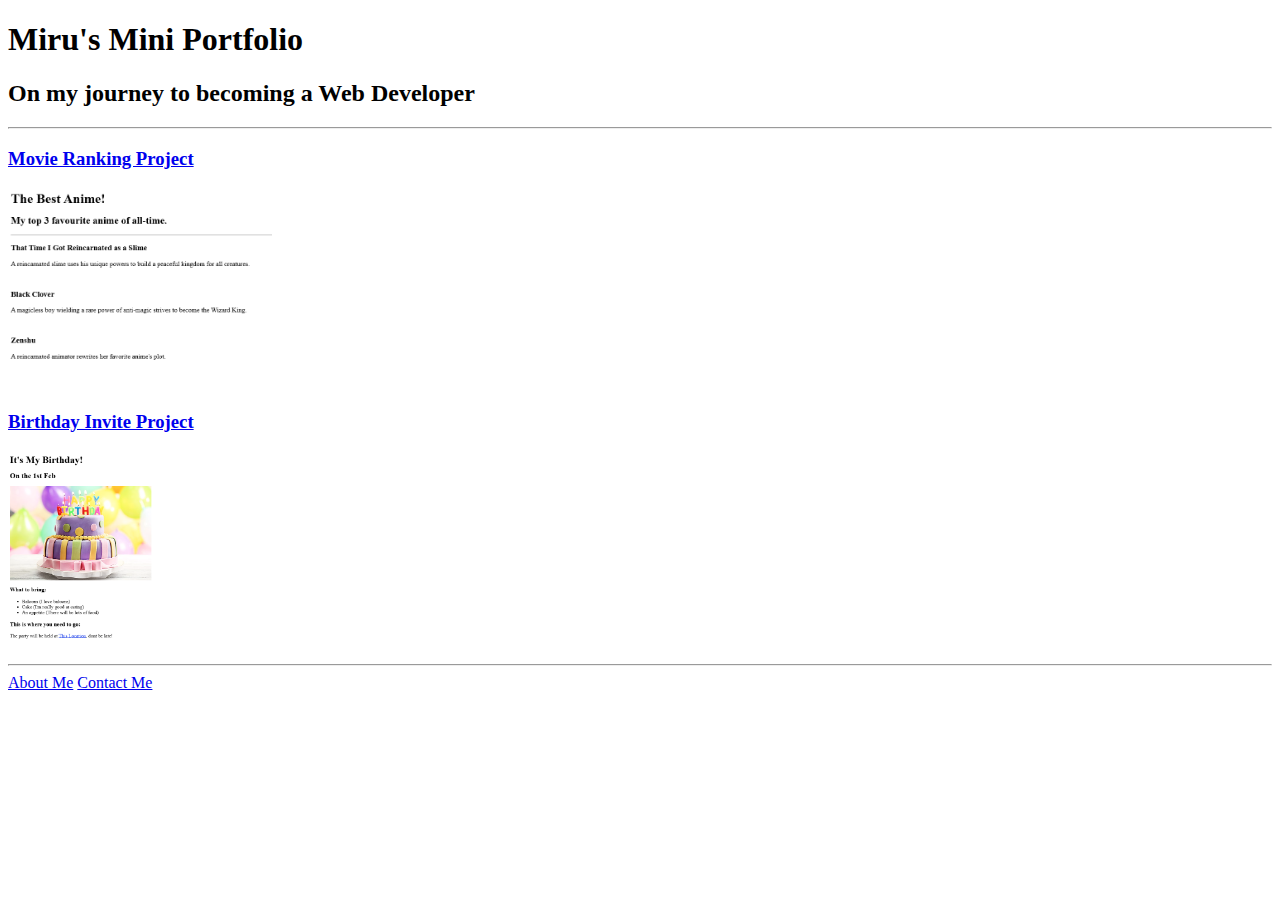
<file: 4.3 HTML Porfolio Project/index.html>
<!DOCTYPE html>
<html lang="en">
<head>
    <meta charset="UTF-8">
    <meta name="viewport" content="width=device-width, initial-scale=1.0">
    <title>My Mini Portfolio</title>
</head>
<body>
    <h1>Miru's Mini Portfolio</h1>
    <h2>On my journey to becoming a Web Developer</h2>
    <hr/>
    <h3><a href="./public/movie-ranking.html">Movie Ranking Project</a></h3>
    <img src="./assets/images/anime-ranking.png" height="200px"/>

    <h3><a href="./public/birthday-invite.html">Birthday Invite Project</a></h3>
    <img src="./assets/images/birthday-invite.png" height="200px"/>
    <hr/>
    <a href="./public/about.html">About Me</a>
    <a href="./public/contact.html">Contact Me</a>
</body>
</html>
</file>
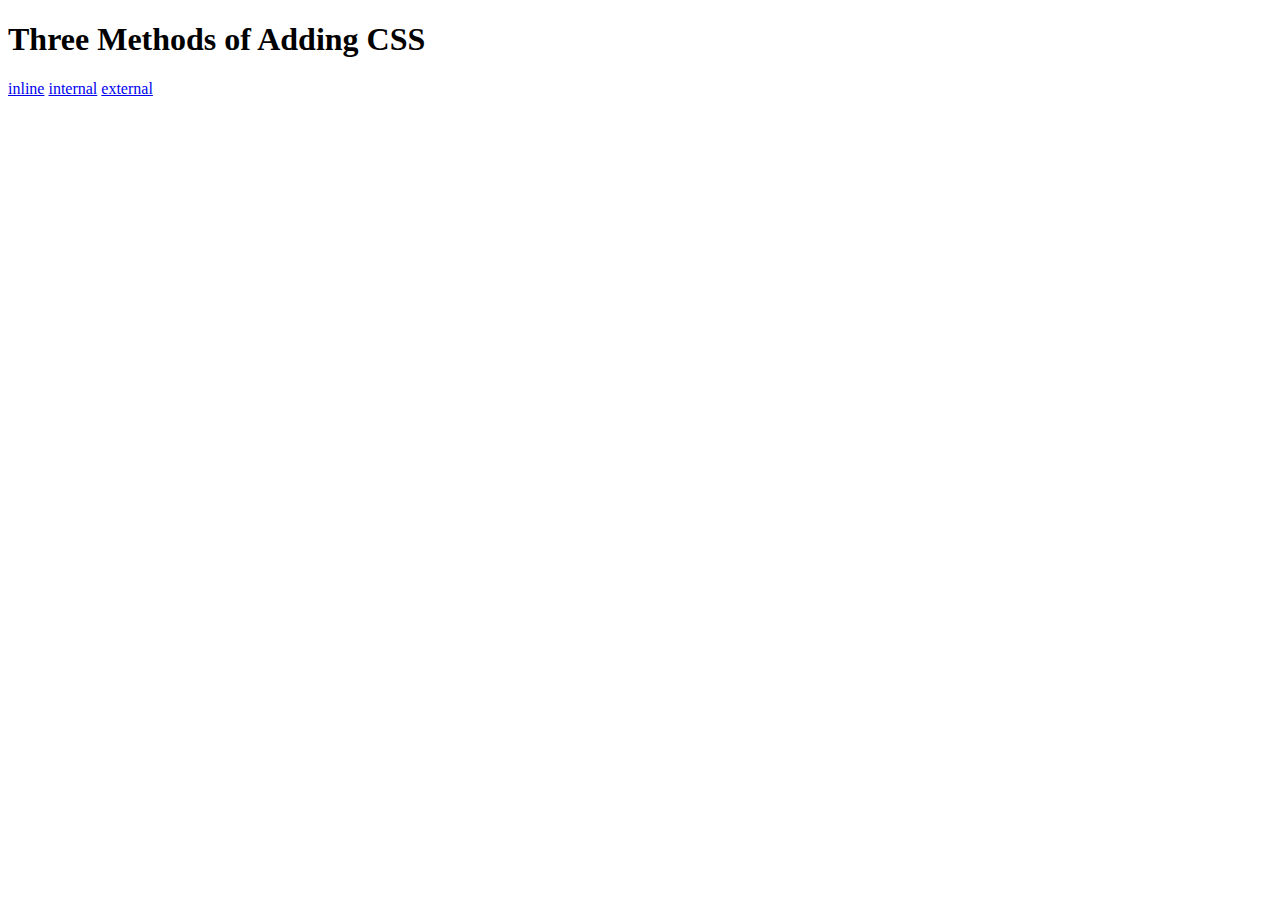
<file: 5.1. Adding CSS/index.html>
<!DOCTYPE html>
<html lang="en">

<head>
  <meta charset="UTF-8">
  <title>Adding CSS</title>
</head>

<body>
  <h1>Three Methods of Adding CSS</h1>
  <a href="./inline.html">inline</a>
  <a href="./internal.html">internal</a>
  <a href="./external.html">external</a>
</body>

</html>
</file>
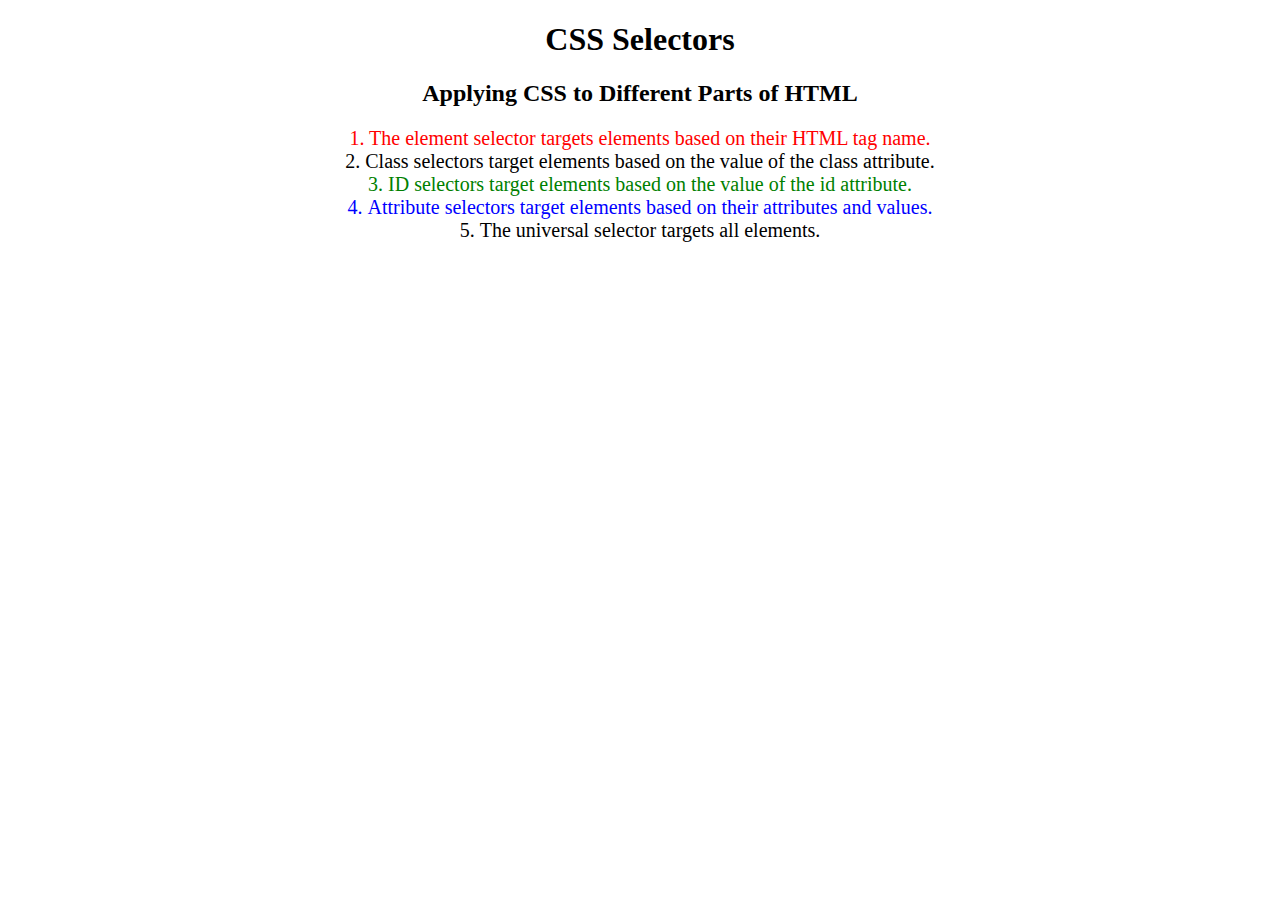
<file: 5.3 CSS Selectors/index.html>
<!DOCTYPE html>
<html lang="en">

<head>
  <meta charset="UTF-8">
  <title>CSS Selectors</title>
  <link rel="stylesheet" href="./style.css" />
</head>

<body>
  <h1>CSS Selectors</h1>
  <h2>Applying CSS to Different Parts of HTML</h2>
  <p class="note">1. The element selector targets elements based on their HTML tag name.</p>

  <ol>
    <li class="note" value="2">Class selectors target elements based on the value of the class attribute.</li>

    <li class="note" id="id-selector-demo" value="3">ID selectors target elements based on the value of the id
      attribute.</li>

    <li class="note" value="4">Attribute selectors target elements based on their attributes and values.</li>

    <li class="note" value="5">The universal selector targets all elements.</li>
  </ol>
</body>

</html>
</file>
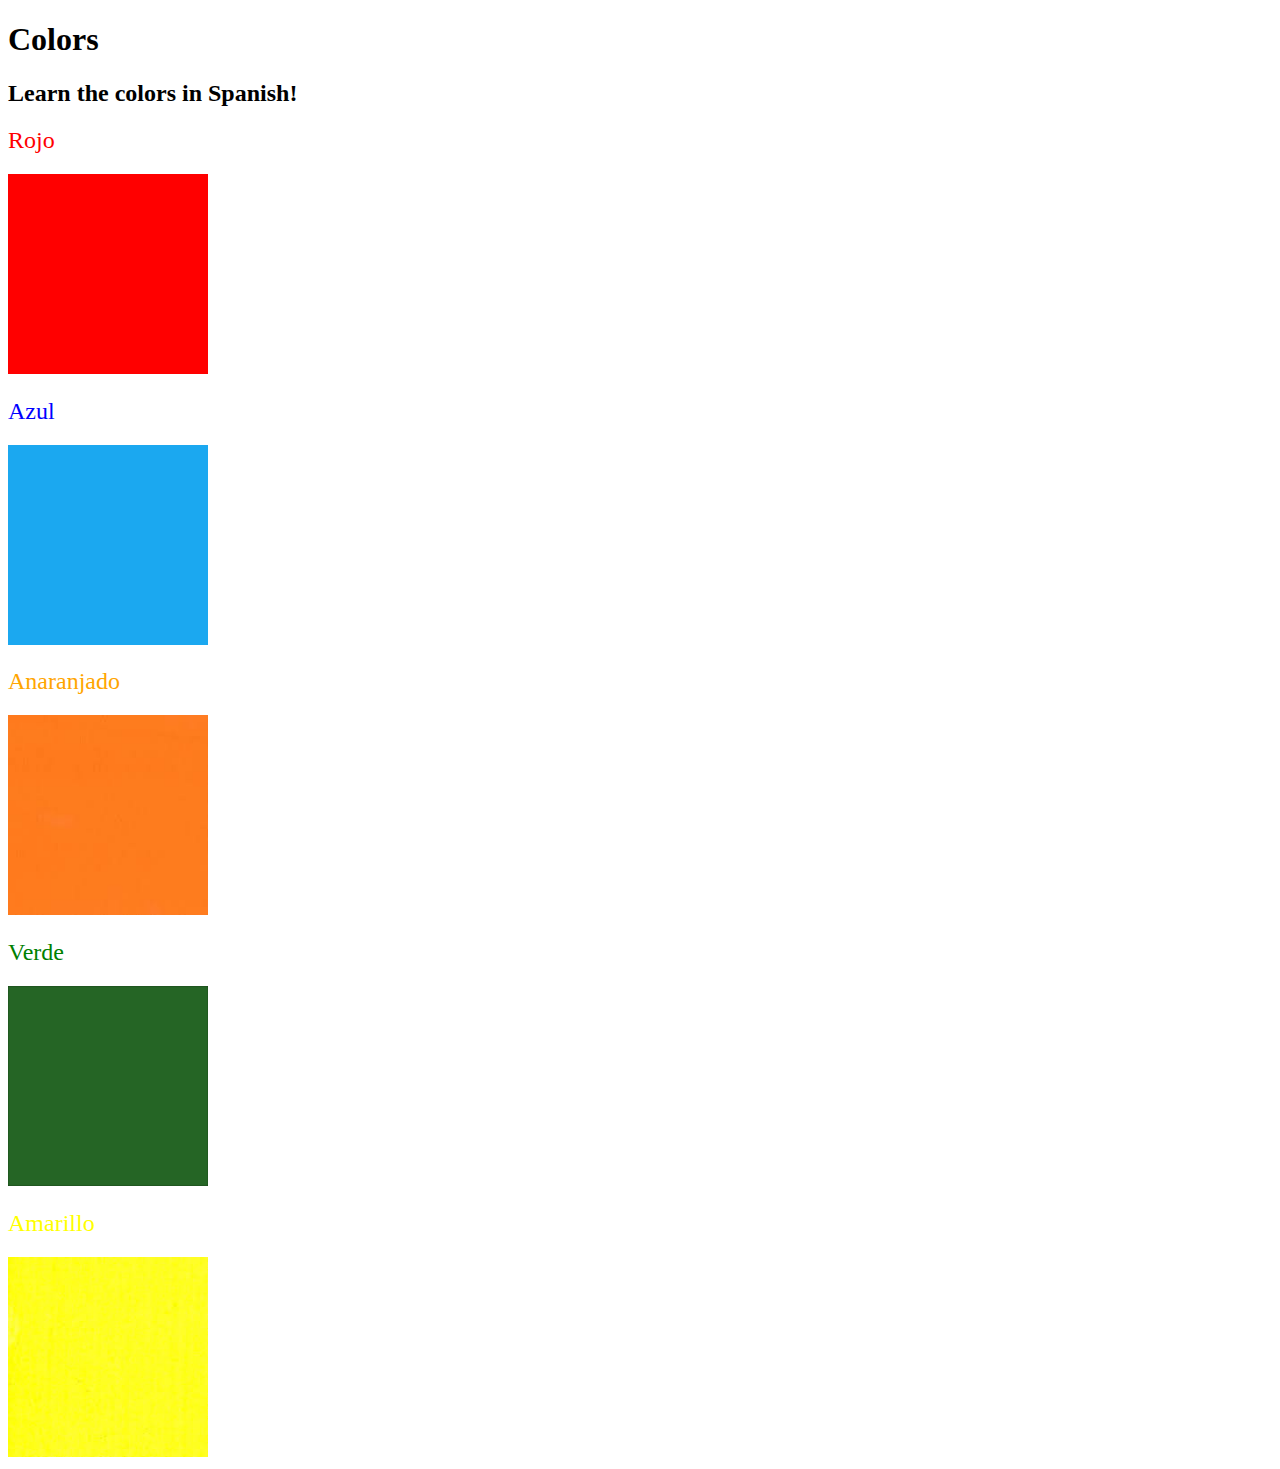
<file: 5.4+Color+Vocab+Project/index.html>
<!DOCTYPE html>
<html lang="en">
  <head>
    <meta charset="UTF-8" />
    <title>Spanish Vocabulary</title>
    <link rel="stylesheet" href="./style.css" />
  </head>

  <body>
    <h1>Colors</h1>
    <h2>Learn the colors in Spanish!</h2>
    <h2 class="color-title" id="red">Rojo</h2>
    <img src="./assets/images/red.png" alt="red" />

    <h2 class="color-title" id="blue">Azul</h2>
    <img src="./assets/images/blue.png" alt="blue" />

    <h2 class="color-title" id="orange">Anaranjado</h2>
    <img src="./assets/images/orange.png" alt="orange" />

    <h2 class="color-title" id="green">Verde</h2>
    <img src="./assets/images/green.png" alt="green" />

    <h2 class="color-title" id="yellow">Amarillo</h2>
    <img src="./assets/images/yellow.png" alt="yellow" />
  </body>
</html>
</file>
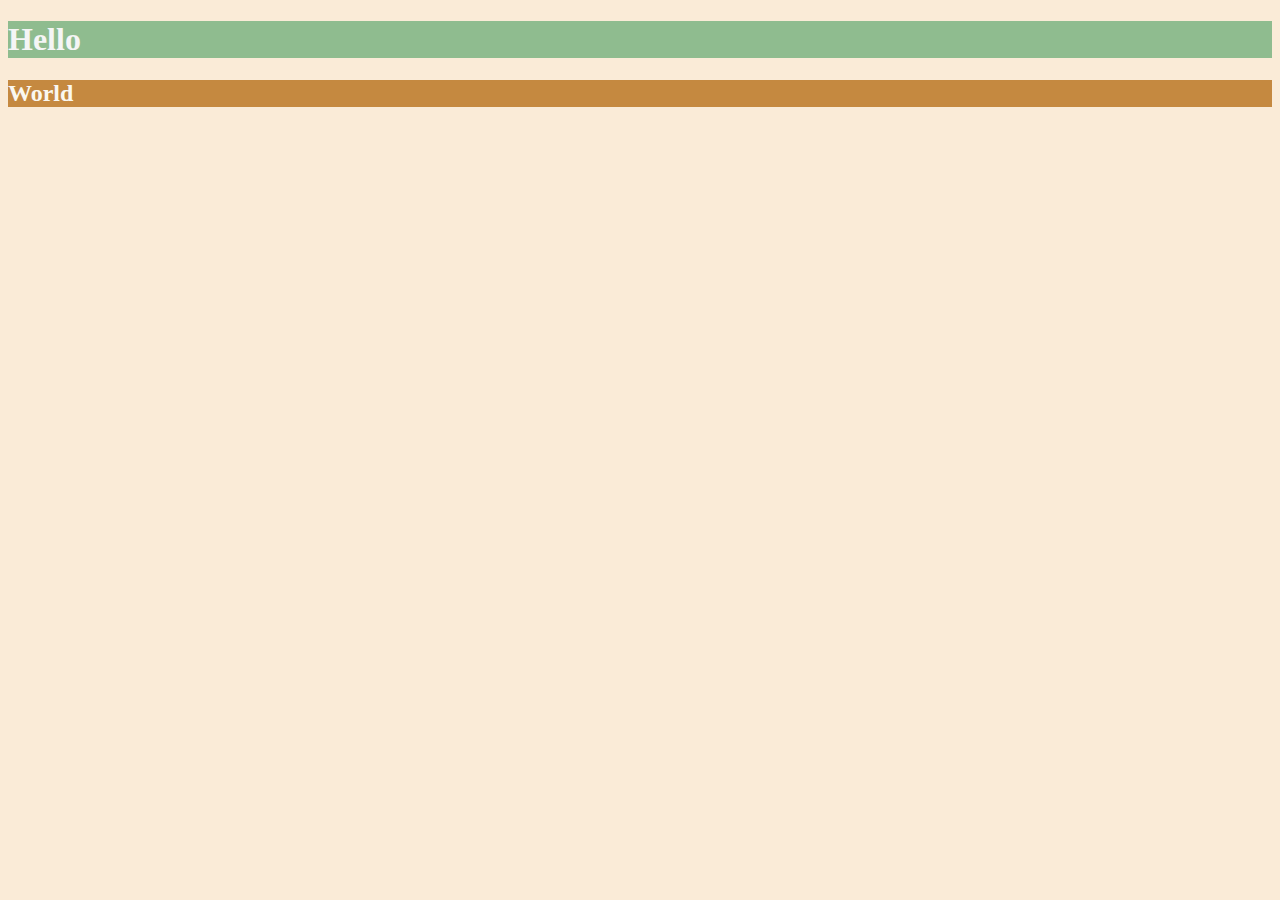
<file: 6.0 CSS Colors/index.html>
<!DOCTYPE html>
<html lang="en">

<head>
  <meta charset="UTF-8">
  <title>Colors</title>
  <style>
    html {
      background-color: antiquewhite;
    }

    h1 {
      color: whitesmoke;
      background-color: darkseagreen;
    }

    h2 {
      color: #FAF8F1;
      background-color: #C58940;
    }

  </style>
</head>

<body>
  <h1>Hello</h1>
  <h2>World</h2>
</body>

</html>
</file>
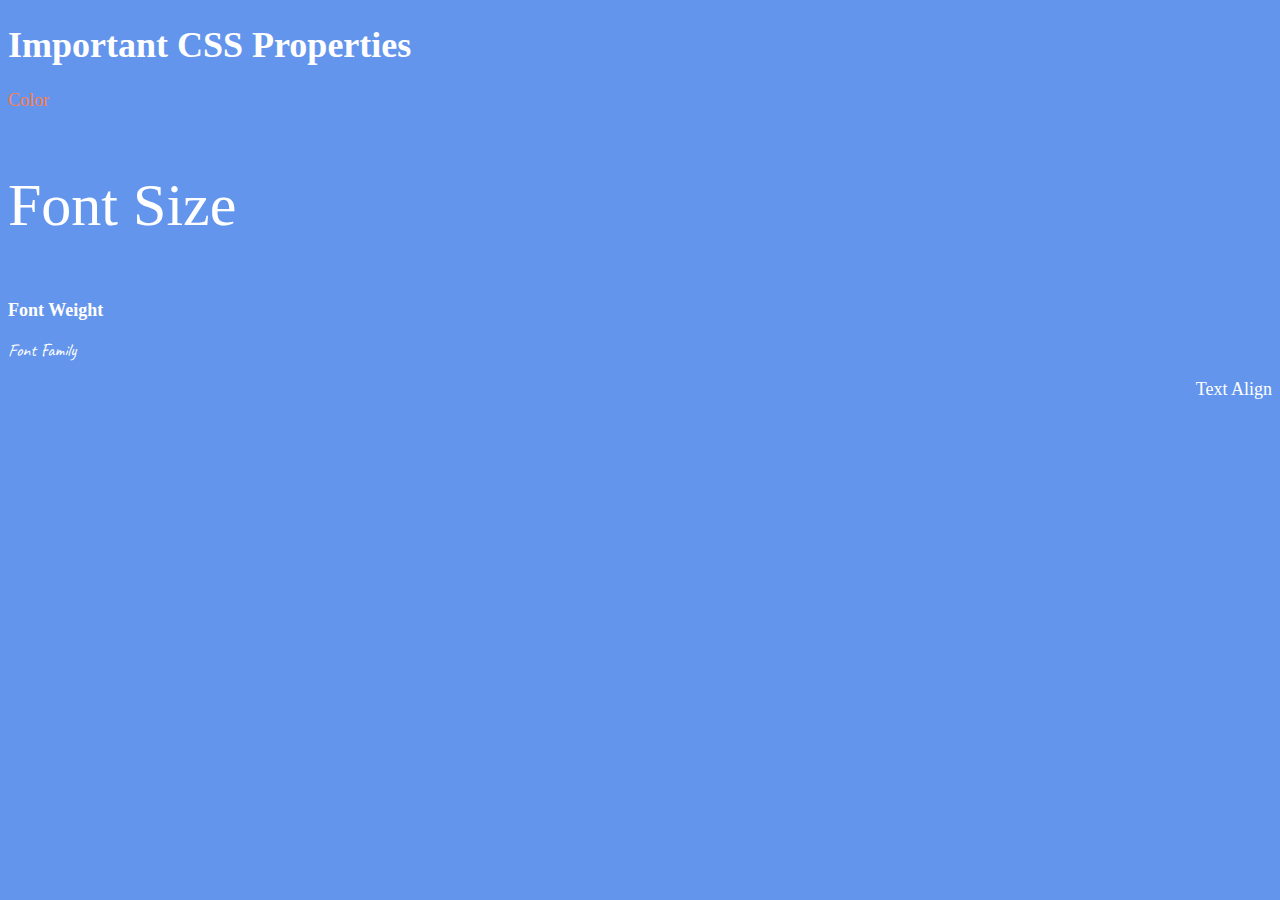
<file: 6.1+Font+Properties/index.html>
<!DOCTYPE html>
<html lang="en">

<head>
  <meta charset="UTF-8">
  <title>CSS Properties</title>
  <link rel="preconnect" href="https://fonts.googleapis.com">
  <link rel="preconnect" href="https://fonts.gstatic.com" crossorigin>
  <link href="https://fonts.googleapis.com/css2?family=Caveat&display=swap" rel="stylesheet">

  <style>
    body {
      background-color: cornflowerblue;
      color: white;
      font-size: 18px;
    }

    #color {
      color: coral;
    }

    #font-size {
      font-size: 2rem;
    }

    #font-weight {
      font-weight: 900;
    }

    #font-family {
      font-family: "Caveat", cursive;
    }

    #text-align {
      text-align: right;
    }

    html {
      font-size: 30px;
    }
  </style>
</head>

<body>
  <h1>Important CSS Properties</h1>
  <p id="color">Color</p>
  <p id="font-size">Font Size</p>
  <p id="font-weight">Font Weight</p>
  <p id="font-family">Font Family</p>
  <p id="text-align">Text Align</p>
  
</body>

</html>
</file>
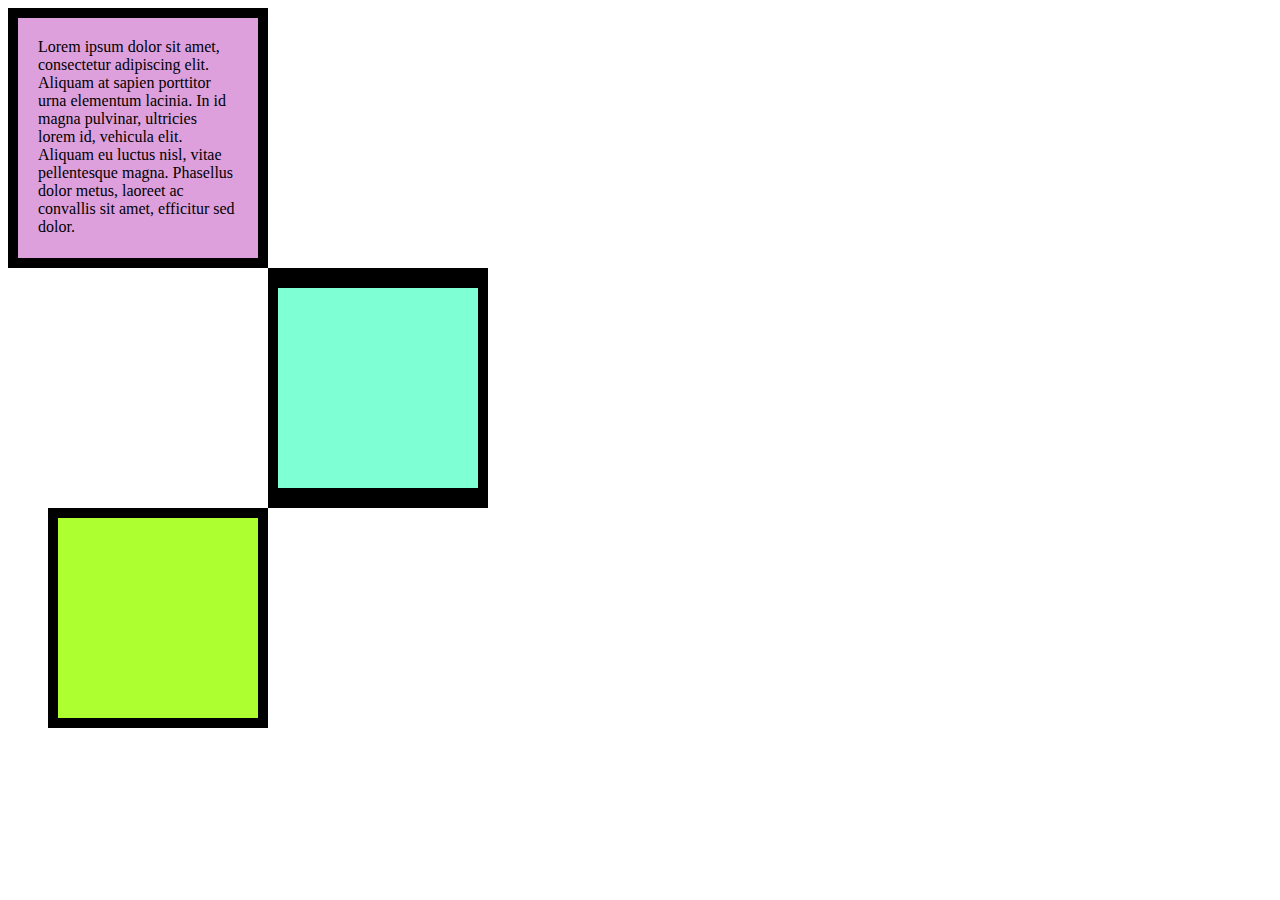
<file: 6.3 CSS Box Model/index.html>
<!DOCTYPE html>
<html lang="en">

  <head>
    <meta charset="UTF-8">
    <title>CSS Box Model</title>
    <style>

      div {
        height: 200px;
        width: 200px;
      }

      p {
        margin: 0px;
      }

      #one {
        background-color: plum;
        border: 10px solid black;
        padding: 20px;
      }

      #two {
        background-color: aquamarine;
        border: solid black;
        border-width: 20px 10px;
        margin-left: 260px;
      }

      #three {
        background-color: greenyellow;
        border: 10px solid black;
        margin-left: 40px;
      }

    </style>
  </head>

  <body>

    <div id="one">
      <p>Lorem ipsum dolor sit amet, consectetur adipiscing elit. Aliquam at sapien porttitor urna elementum lacinia. In id magna pulvinar, ultricies lorem id, vehicula elit. Aliquam eu luctus nisl, vitae pellentesque magna. Phasellus dolor metus, laoreet ac convallis sit amet, efficitur sed dolor.</p>
    </div>

    <div id="two">
    </div>

    <div id="three">
    </div>

  </body>

</html>
</file>
<file: 5.3 CSS Selectors/style.css>
ol {
  margin-left: -40px;
  margin-top: -20px;
  list-style-position: inside;
}


p {
  color: red;
}

.note {
  font-size: 20px;
}

#id-selector-demo {
  color: green;
}

li[value="4"] {
  color: blue;
}

* {
  text-align: center;
}
</file>
<file: 5.4+Color+Vocab+Project/style.css>
.color-title {
    font-weight: normal;
}

#red {
    color: red;
}

#blue {
    color: blue;
}

#orange {
    color: orange;
}

#green {
    color: green;
}

#yellow {
    color: yellow;
}

img {
    width: 200px;
    height: 200px;
}
</file>
